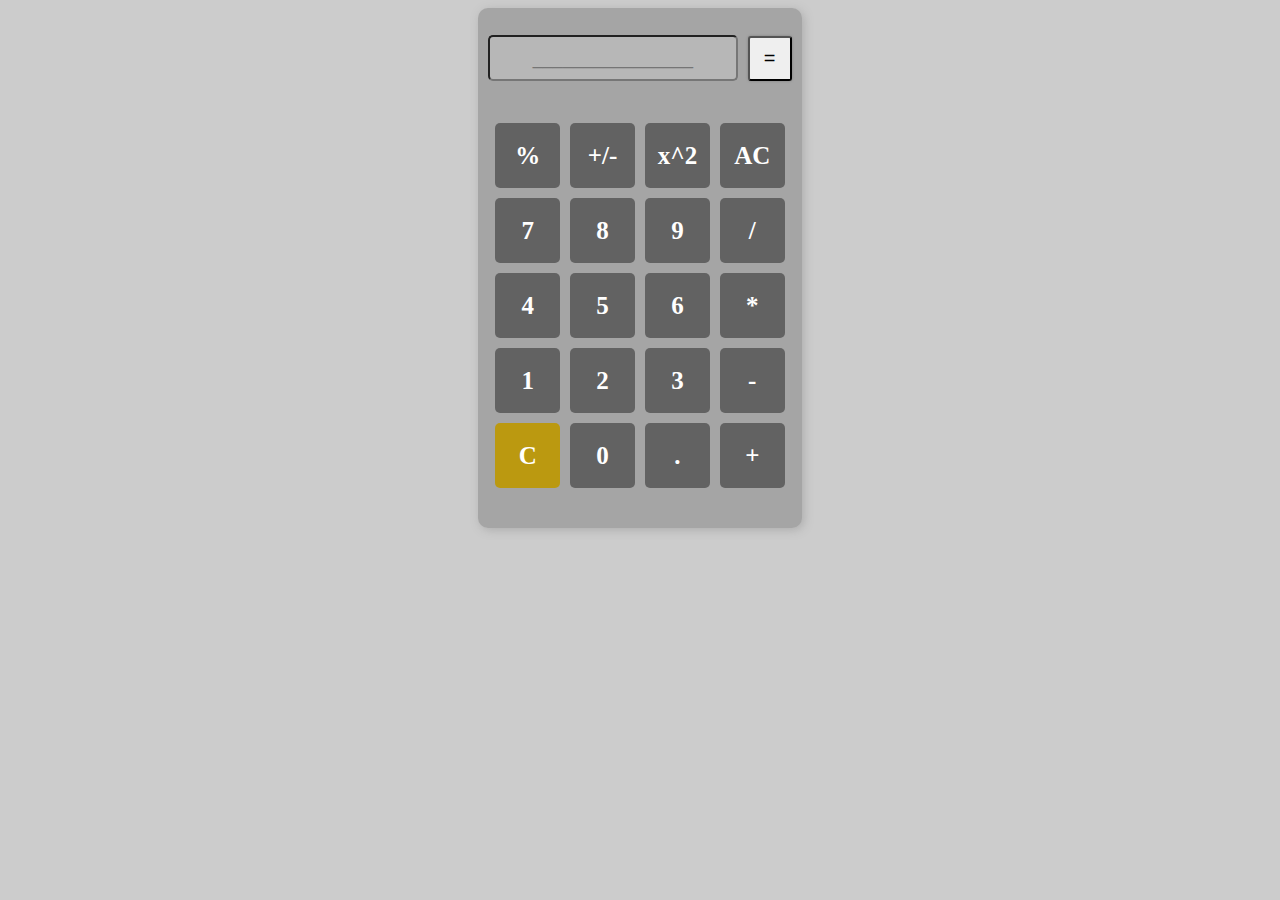
<file: calculator/index.html>
<!DOCTYPE html>
<html lang="en">
<head>
    <meta charset="UTF-8">
    <meta name="viewport" content="width=device-width, initial-scale=1.0">
    <title>Calculator App</title>
    <link rel="stylesheet" href="style.css">
    <!-- <link rel="stylesheet" href="https://cdn.jsdelivr.net/npm/bootstrap@5.3.7/dist/css/bootstrap.min.css"> -->
</head>
<body>
    
    <!-- <div class="container-fluid"> -->
        <!-- <h1><i>Calculator App</i></h1> -->

        <div class="calc-main">
            <div class="calc-inp">
                <input type="text" placeholder="________________">
                <button id="subBtn">=</button>
            </div>
            <div class="calc-body">
                <div class="body-line">
                    <div class="btn" id="btnn">%</div>
                    <div class="btn" id="btnn">+/-</div>
                    <div class="btn" id="btnn">x^2</div>
                    <div class="btn" id="btnn">AC</div>
                </div>
                <div class="body-line"> 
                    <div class="btn" id="btnn">7</div>
                    <div class="btn" id="btnn">8</div>
                    <div class="btn" id="btnn">9</div>
                    <div class="btn" id="btnn">/</div>
                </div>
                <div class="body-line">
                    <div class="btn" id="btnn">4</div>
                    <div class="btn" id="btnn">5</div>
                    <div class="btn" id="btnn">6</div>
                    <div class="btn" id="btnn">*</div>
                </div>
                <div class="body-line">
                    <div class="btn" id="btnn">1</div>
                    <div class="btn" id="btnn">2</div>
                    <div class="btn" id="btnn">3</div>
                    <div class="btn" id="btnn">-</div>
                </div>
                <div class="body-line">
                    <div class="btn cBtn" id="btnn">C</div> 
                    <div class="btn" id="btnn">0</div>
                    <div class="btn" id="btnn">.</div>
                    <div class="btn" id="btnn">+</div>
                </div>
            </div>
        </div>
    <!-- </div> -->

    <script src="app.js"></script>
</body>
</html>
</file>
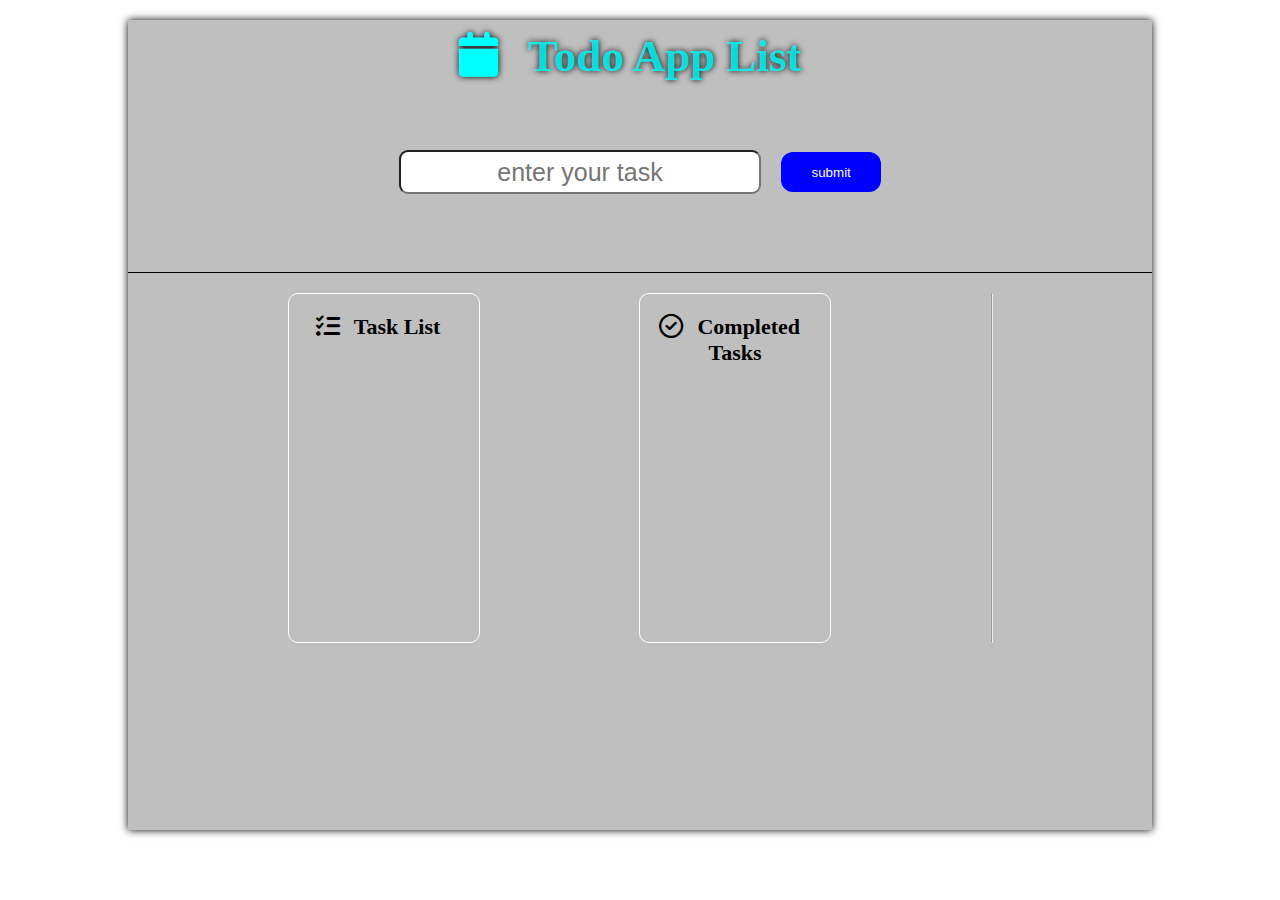
<file: Todo app/index.html>
<!DOCTYPE html>
<html lang="en">
<head>
    <meta charset="UTF-8">
    <meta name="viewport" content="width=device-width, initial-scale=1.0">
    <title>Todo App</title>

    <link rel="stylesheet" href="style.css">
    <link href="https://cdn.jsdelivr.net/npm/bootstrap@5.3.6/dist/css/bootstrap.min.css" >
    <link rel="stylesheet" href="https://cdnjs.cloudflare.com/ajax/libs/font-awesome/6.7.2/css/all.min.css">
</head>
<body>

    <div class="container-fluid">
        <h1> <i class="fa-solid fa-calendar"></i> Todo App List</h1>

        <div class="main-list">

            <div class="add-task">
                <input type="text" placeholder="enter your task" id="inpt">
                <button class="btn">submit</button>
            </div>
            
            <div class="section">

                <div class="tasks">
                    <h3> <i class="fa-solid fa-list-check"></i> Task List</h3>
                    <ul id="ul1"> </ul>  
                </div>
                <div class="comp-task">
                    <h3> <i class="fa-regular fa-circle-check"></i> Completed Tasks</h3>
                    <ul id="ul2"></ul>
                </div>

                <hr>
                
            </div>

        </div>

    </div>
    
    <script src="app.js"></script>
</body>
</html>
</file>
<file: calculator/style.css>
* {
    /* margin: 0;
    padding: 0; */
    text-align: center;
}

body {
    background-color: rgba(128, 128, 128, 0.4);
}

h1{
    padding: 5px;
    font-size: 35px;
    position: relative;
    top: 15px;
    /* color: white; */
}

.calc-main {
    /* border: 2px solid black; */
    border-radius: 10px;
    margin: auto;
    height: 500px;
    width: 24%;
    padding: 10px;

    /* position: relative;
    top: 0px;
    bottom: 0px; */

    background-color: rgba(128, 128, 128, 0.51);
    box-shadow: 2px 2px 10px rgba(128, 128, 128, 0.4);
    outline: none;
}

.calc-inp {
    height: 50px;
    width: 100%;
    display: flex;
    justify-content: center;
    align-items: center;
    gap: 10px;
    padding: 5px 0px;

    margin-top: 10px;
}

.calc-inp input {
    width: 82%;
    height: 40px;
    border-radius: 5px;
    background-color: rgba(255, 255, 255, 0.208);
    font-size: 18px;
}

.calc-inp input:focus{
    border: none;
    outline: 3px solid white;
    box-shadow: 0px 2px 6px white;
    visibility: hidden;
}

.calc-inp button {
    height: 45px;
    width: 45px;
    border-radius: 3px;
    font-size: 20px;
    box-shadow: 0px 0px 3px grey;
    cursor: pointer;
}

.calc-inp button:active {
    background-color: rgb(66, 206, 20);
    color: white;
    border: none;
    box-shadow: 0px 0px 4px black;
}

.calc-body {
    padding: 10px 2px;
    margin-top: 20px;
}

.body-line {
    display: flex;
    justify-content: space-evenly;
}

.body-line .cBtn {
    background-color: rgba(189, 152, 2, 0.915) !important;
    color: white !important;
}

.body-line .cBtn:active {
    background-color: red !important;
    color: black !important;
}

.btn {
    display: flex;
    align-items: center;
    justify-content: center;

    height: 65px;
    width: 95px;
    border-radius: 5px;
    text-align: center;
    border: 1px solid;
    margin: 5px;

    font-size: 25px;
    font-weight: 700;

    background-color: rgba(0, 0, 0, 0.403);
    color: white;
    border: none;
    /* cursor: pointer; */
}

.btn:active {
    background-color: white;
    color: black;
}

/* hover style or extra functionality */

.btn:hover {
    box-shadow: 0px 0px 3px white;
}



/* responsiveness  - from High to Low all responsive */
/* @media (min-width: 1250px) {
    .calc-main {
        width: 25px;
    }
} */
@media screen and (min-width: 1150px) and (max-width: 1250px) {
    .calc-main {
        width: 31%;
    }
}

@media screen and (min-width: 1001px) and (max-width: 1150px){
    .calc-main {
        width: 30%;
    }
    .btn {
        /* height: 30px;
        width: 70px; */
    }
}

@media screen and (min-width: 900px) and (max-width: 1000px){
    .calc-main {
        width: 35%;
    }
}

@media screen and (min-width: 800px) and (max-width: 899.99px) {
    .calc-main {
        width: 40%;
    }
}


@media screen and (min-width: 725px) and (max-width: 799.99px){
    .calc-main {
        width: 42%;
    }
}
@media screen and (min-width: 700px) and (max-width: 724.99px){
    .calc-main {
        width: 45%;
    }
}

@media screen and (min-width: 650px) and (max-width: 699.99px) {
    .calc-main {
        width: 51%;
    }
}

@media screen and (min-width: 600px) and (max-width: 650px) {
    .calc-main {
        width: 52%;
    }
}

@media screen and (min-width: 525px) and (max-width: 599.99px) {
    .calc-main {
        width: 55%;
    }
    /* .btn {
        height: 40px;
        width: 80px;
        margin: 15px;
        padding: 5px 12px;
    } */
}
@media (min-width: 500px) and (max-width:525px){
    .calc-main {
        width: 60%;
    }
}

@media screen and (min-width: 420px) and (max-width: 499.99px) {
    .calc-main {
        width: 70%;
    }
}

@media screen and (min-width: 360px) and (max-width: 419.99px) {
    .calc-main {
        width: 80%;
    }
}


@media screen and (min-width: 325px) and (max-width: 359.99px) {
    .calc-main {
        width: 85%;
        height: 450px;
    }
    .btn {
        height: 45px;
        width: 90px;
        padding: 5px;
    }
}

@media screen and (min-width: 300px) and (max-width: 324.99px) {
    .calc-main {
        width: 92%;
        height: 450px;
    }
    .calc-body {
        margin-top: 0px;
    }
    .btn {
        height: 40px;
        width: 85px;
        margin: 8px;
        padding: 8px;
    }
}



@media  screen and (min-width: 251px) and (max-width: 299.99px) {
    .calc-main {
        width: 85%;
        height: 350px;
    }
    .btn {
        height: 30px;
        width: 70px;
        padding: 2px;
    }
}
</file>
<file: Todo app/style.css>
* {
    margin: 0;
    padding: 0;
    /* background: rgba(128, 128, 128, 0.452); */
}

h1 {
    text-align: center;
    padding: 10px 0px;
    font-size: 45px;
    color: rgba(0, 255, 255, 0.814);
    font-weight: 700;

    text-shadow: 0px 0px 6px black;
}

.container-fluid {
    height: 90vh;
    width: 80%;

    margin: auto;
    background-color: rgba(128, 128, 128, 0.501);

    position: relative;
    top: 20px;

    /* color: white; */

    box-shadow: 0px 0px 8px black;
    overflow: hidden;
}

.container-fluid h1 i {
    position: relative;
    right: 20px;
    color: aqua;
}

.main-list {
   height: 90%;
   width: 100%;
}

.add-task {
    height: 200px;
    width: 100%;

    display: flex;
    justify-content: center;
    align-items: center;

    position: relative;
    bottom: 20px;

    gap: 20px;

    border-bottom: 1px solid;
}

.add-task input {
    height: 40px;
    width: 35%;

    font-size: 25px;
    font-weight: 500;
    border-radius: 9px;

    text-align: center;
}

.add-task input:active , :focus {
    border: none;
    box-shadow: 0px 0px 6px white;
    outline: 3px solid blue;
}

.add-task .btn {
    height: 40px;
    width: 100px;

    border-radius: 12px;
    color: white;
    background-color: blue;
    border: none;
}


/* section */

.section {
    display: flex;
    justify-content: space-evenly;
    height: 350px;
    width: 100%;
}

.section i {
    position: relative;
    right: 10px;
    transform: scale(1.1);
}

@media (max-width: 495px) {
    .section {
        flex-wrap: wrap;
        gap: 10px;
        justify-content: space-evenly;
    }
    .section ul {
        width: 90%;
    }
    .add-task input {
        font-size: 13px;
    }
}

.tasks {
    border: 1px solid white; 
    padding: 20px;
    border-radius: 10px;
    width: 150px;
}

.tasks h3 {
    font-size: 22px;
    text-align: center;
}

.tasks ul {
    display: flex;
    flex-direction: column;
    gap: 5px;
    overflow: hidden;
    
    text-align: center;
    position: relative;
    top: 10px;
}

.comp-task {
    border: 1px solid white; 
    padding: 20px;
    border-radius: 10px;
    width: 150px;
}

.comp-task h3 {
    font-size: 22px;
    text-align: center;
}

.comp-task ul {
    display: flex;
    flex-direction: column;
    gap: 4px;
    overflow: hidden;

    text-align: center;
    position: relative;
    top: 10px;
}
</file>
